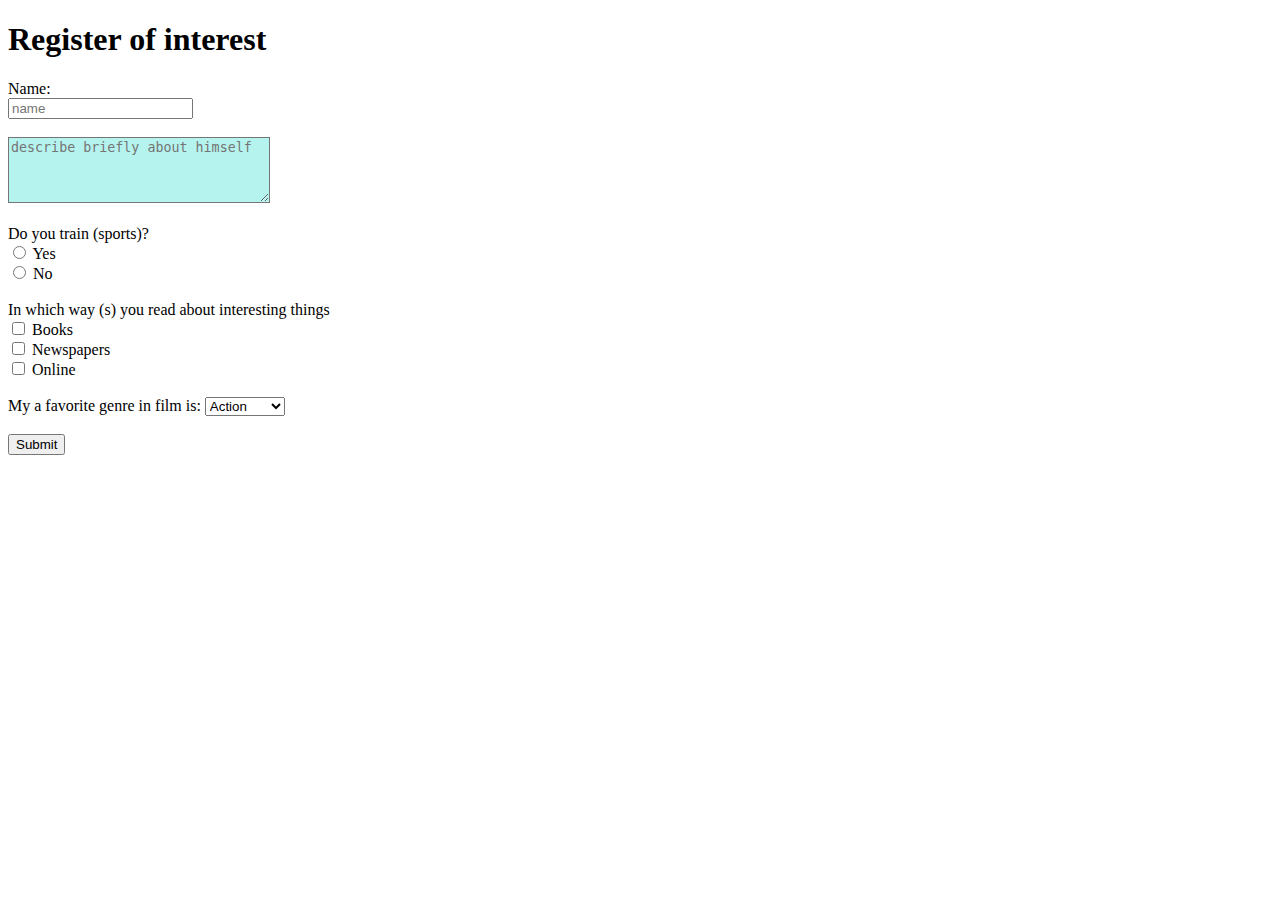
<file: task1.html>
<!DOCTYPE html>
<html>

<head>
    <meta charset="utf-8">
    <title>Register</title>
    <meta name="description" content="This is an example of a meta description.">
    <style>
        textarea{
            background-color: rgb(181, 243, 238);
        }
    </style>
    <!--<link rel="stylesheet" type="text/css" href="theme.css">-->
    <!--[if lt IE 9]>
	<script src="http://html5shim.googlecode.com/svn/trunk/html5.js"></script>
    <![endif]-->
</head>

<body>
    <h1>Register of interest</h1>
    <form action="/action_page.php">
        <label for="name">Name:</label><br>
        <input type="text" id="name" placeholder="name" maxlength="20"><br>
        <br>
        
        <textarea name="message" rows="4" cols="30" placeholder="describe briefly about himself"></textarea><br>
        <br>

        <label for="selection">Do you train (sports)?</label><br>
        <input type="radio" id="yes" name="selection" value="yes">
        <label for="yes">Yes</label><br>
        <input type="radio" id="no" name="selection" value="no">
        <label for="no">No</label><br>
        <br>

        <label for="interest">In which way (s) you read about interesting things</label><br>
        <input type="checkbox" id="interest1" name="interest1" value="Books">
        <label for="interest1">Books</label><br>
        <input type="checkbox" id="interest2" name="interest2" value="Newspapers">
        <label for="interest2">Newspapers</label><br>
        <input type="checkbox" id="interest3" name="interest3" value="Online">
        <label for="interest3">Online</label><br>
        <br>

        <label for="">My a favorite genre in film is:</label>
        <select name="genre" id="genre">
              <option value="Action">Action</option>
              <option value="Romance">Romance</option>
              <option value="Comedy">Comedy</option>
              <option value="Drama">Drama</option>
              <option value="Horror">Horror</option>
        </select>
        <br><br>
        
        <input type="submit" value="Submit">
    </form>
</body>

</html>
</file>
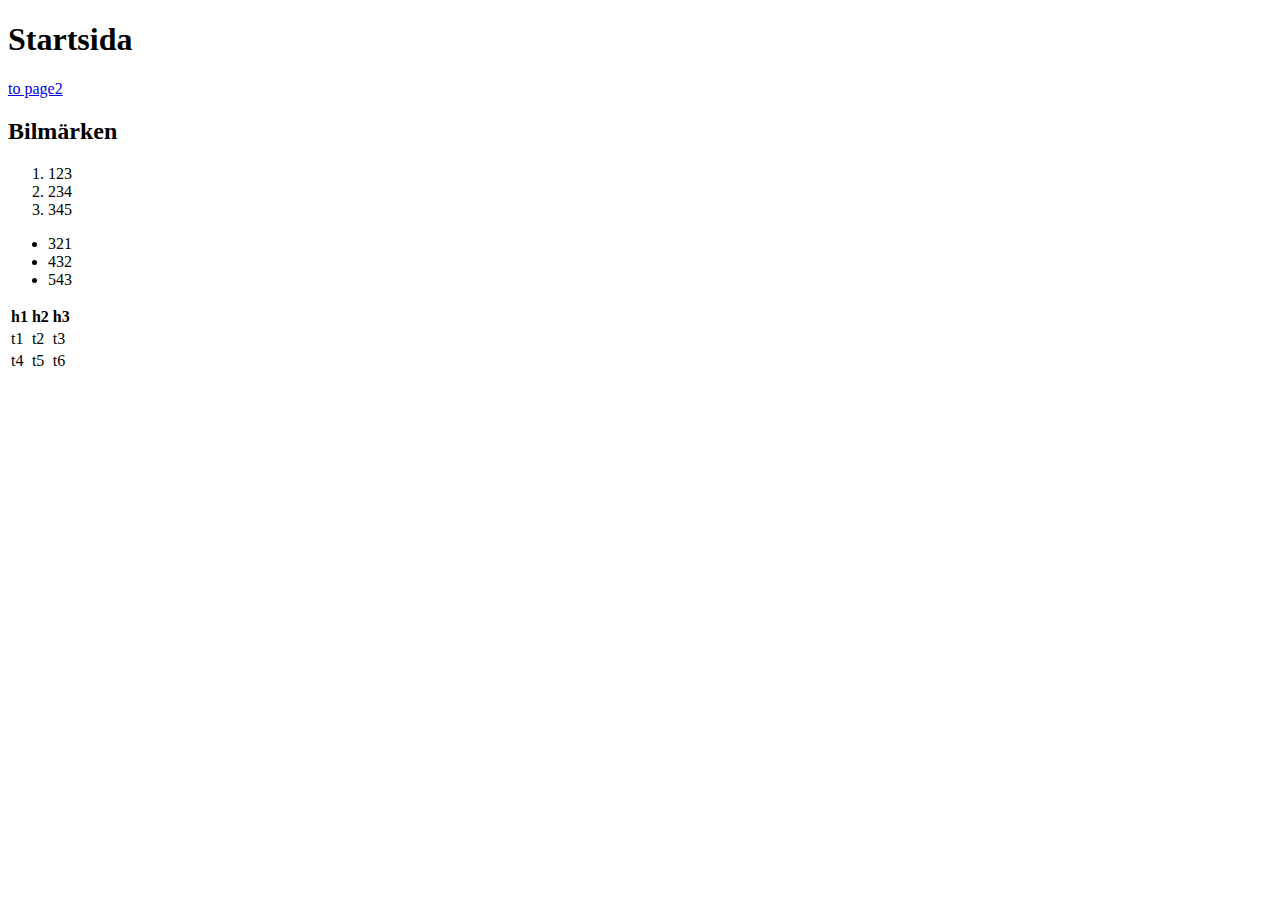
<file: pratice/page1.html>
<!DOCTYPE html>
<html lang="sv">

<head>
    <meta charset="utf-8">
    <title>Startsida</title>
</head>

<body>
    <h1>Startsida</h1>
    <a href="page2.html" target="_blank">to page2</a>
    <div>
        <h2>Bilmärken</h2>
        <ol>
            <li>123</li>
            <li>234</li>
            <li>345</li>
        </ol>
    </div>

    <ul>
        <li>321</li>
        <li>432</li>
        <li>543</li>
    </ul>

    <table>
        <tr>
            <th>h1</th>
            <th>h2</th>
            <th>h3</th>
        </tr>
        <tr>
            <td>t1</td>
            <td>t2</td>
            <td>t3</td>
        </tr>
        <tr>
            <td>t4</td>
            <td>t5</td>
            <td>t6</td>
        </tr>
    </table>
</body>

</html>
</file>
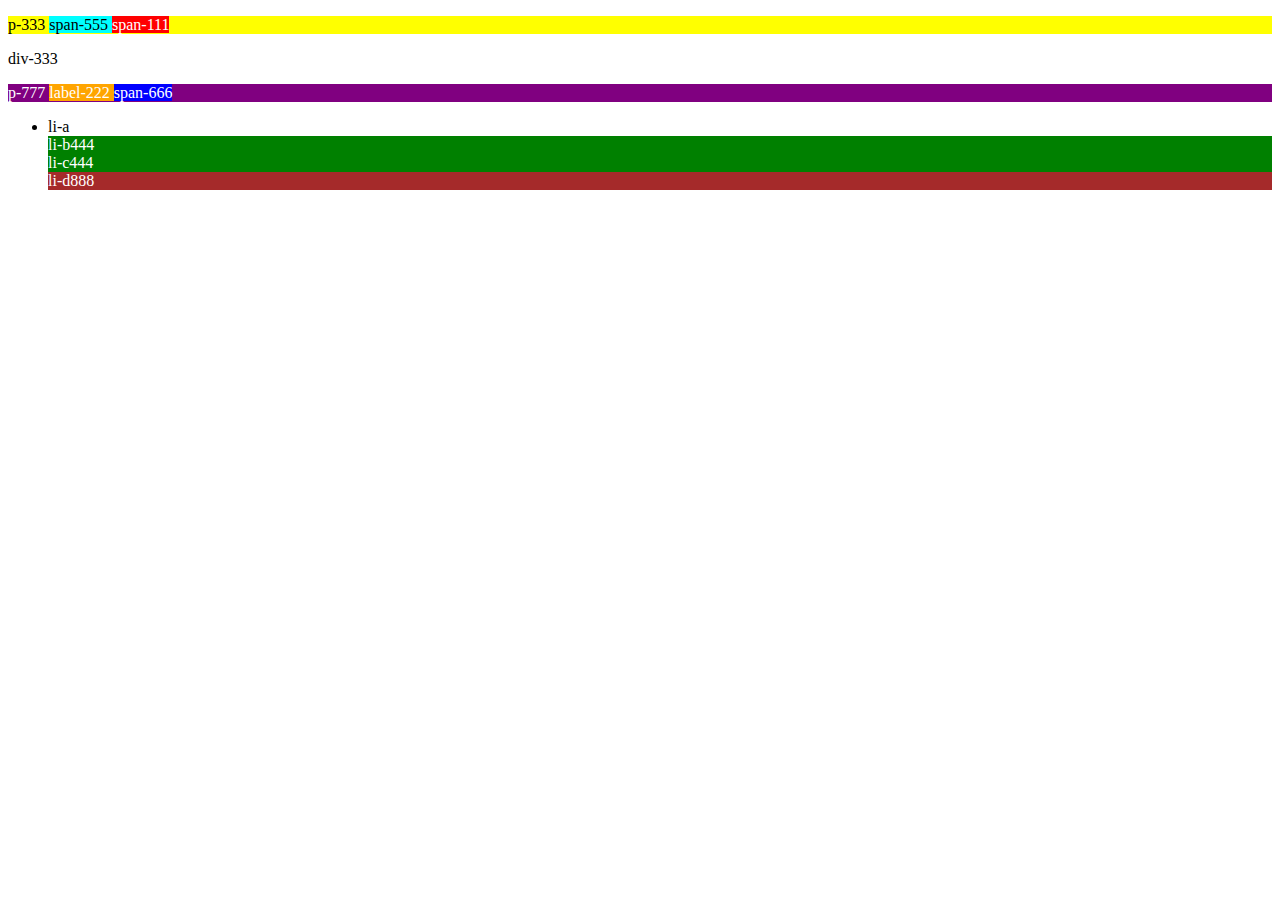
<file: pratice/practice2.html>
<!DOCTYPE html>
<html>

<head>
    <meta charset="utf-8">
    <title>pratice</title>
    <meta name="description" content="This is an example of a meta description.">
    <style type="text/css">
        p span {
            background-color: red;
            color: white;
        }

        .kategori .diagram {
            background-color: orange;
        }

        p,
        div:hover {
            background-color: yellow;
        }

        li+li {
            background-color: green;
            color: white;
        }

        p>span {
            background-color: aqua;
            color: #000;
        }

        .diagram span {
            background-color: blue;
            color: white;
        }

        p.kategori {
            background-color: purple;
            color: white;
        }


        li:last-child {
            background-color: brown;
            color: white;
        }
    </style>
</head>

<body>
    <p>p-333
        <span>span-555
            <span>span-111</span>
        </span>
    </p>

    <div>div-333</div>

    <p class="kategori">p-777
        <label class="diagram">label-222
            <span>span-666</span>
        </label>
    </p>

    <ul>
        <li>li-a</li>
        <li>li-b444</li>
        <li>li-c444</li>
        <li>li-d888</li>
    </ul>
</body>

</html>
</file>
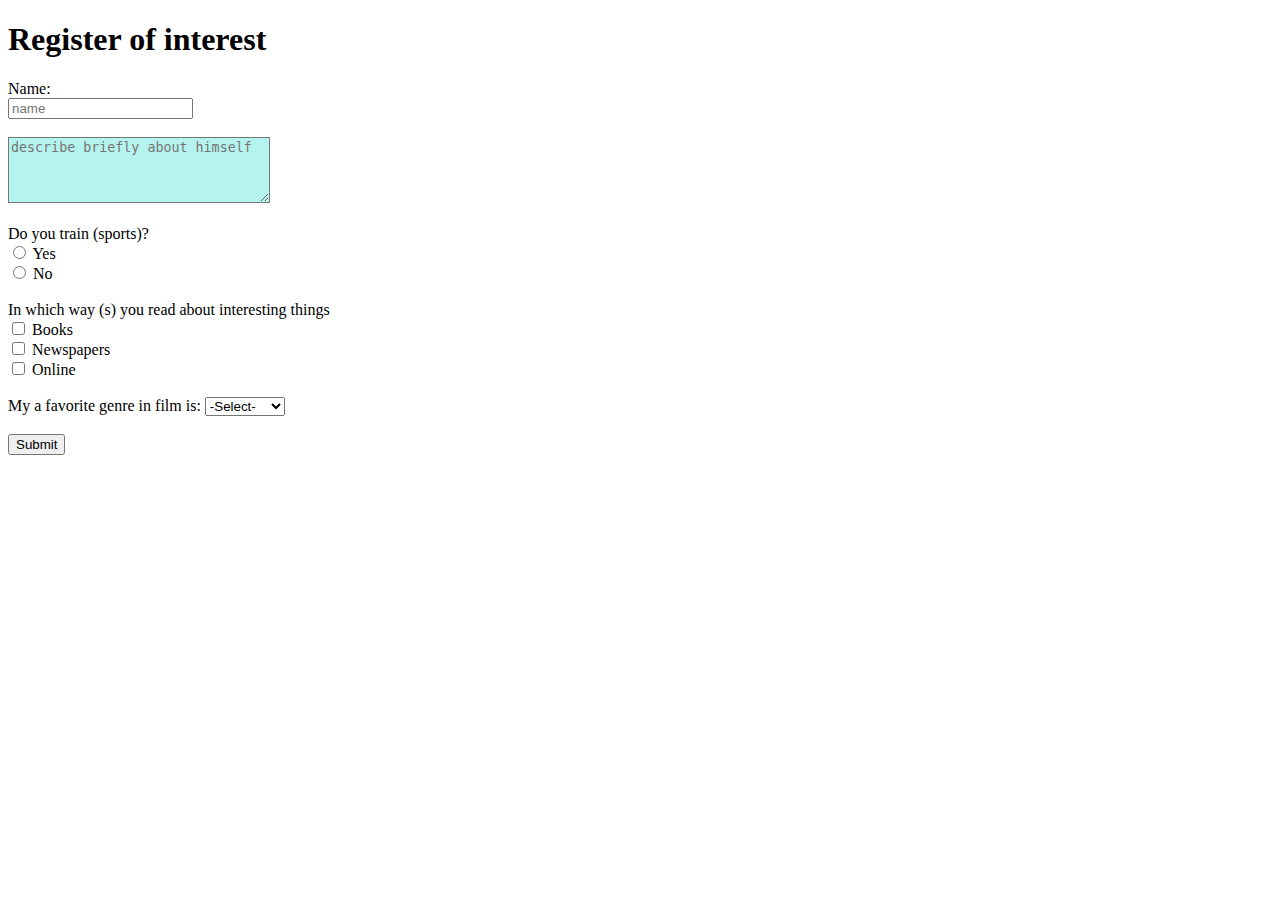
<file: task1/task1.html>
<!DOCTYPE html>
<html>

<head>
    <meta charset="utf-8">
    <title>Register</title>
    <meta name="description" content="This is an example of a meta description.">
    <style>
        textarea {
            background-color: rgb(181, 243, 238);
        }
    </style>
    <!--<link rel="stylesheet" type="text/css" href="theme.css">-->
    <!--[if lt IE 9]>
	<script src="http://html5shim.googlecode.com/svn/trunk/html5.js"></script>
    <![endif]-->
</head>

<body>
    <h1>Register of interest</h1>
    <form action="/action_page.php">
        <label for="name">Name:</label><br>
        <input type="text" id="name" placeholder="name" maxlength="20"><br>
        <br>

        <textarea name="message" rows="4" cols="30" placeholder="describe briefly about himself"></textarea><br>
        <br>

        <label for="selection">Do you train (sports)?</label><br>
        <input type="radio" id="yes" name="selection" value="yes">
        <label for="yes">Yes</label><br>
        <input type="radio" id="no" name="selection" value="no">
        <label for="no">No</label><br>
        <br>

        <label for="interest">In which way (s) you read about interesting things</label><br>
        <input type="checkbox" id="interest1" name="interest1" value="Books">
        <label for="interest1">Books</label><br>
        <input type="checkbox" id="interest2" name="interest2" value="Newspapers">
        <label for="interest2">Newspapers</label><br>
        <input type="checkbox" id="interest3" name="interest3" value="Online">
        <label for="interest3">Online</label><br>
        <br>

        <label for="">My a favorite genre in film is:</label>
        <select name="genre" id="genre">
            <option value="">-Select-</option>
            <option value="Action">Action</option>
            <option value="Romance">Romance</option>
            <option value="Comedy">Comedy</option>
            <option value="Drama">Drama</option>
            <option value="Horror">Horror</option>
        </select>
        <br><br>

        <input type="submit" value="Submit">
    </form>
</body>

</html>
</file>
